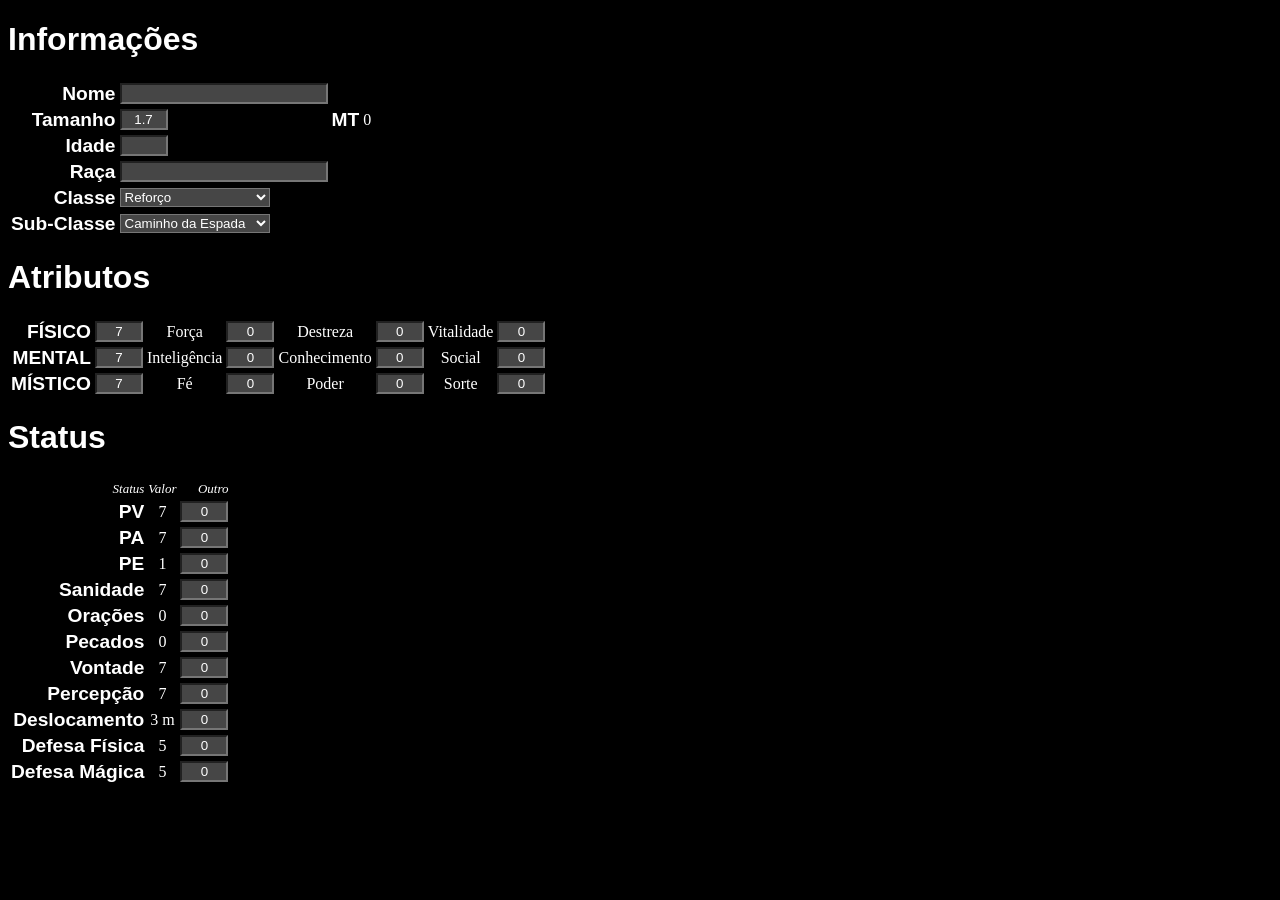
<file: runas.html>
<!DOCTYPE html>
<html lang="pt-br">
<head>
    <meta charset="UTF-8">
    <meta name="viewport" content="width=device-width, initial-scale=1.0">
    <title>Ficha RLB</title>
    <link rel="stylesheet" href="css/runas.css">
</head>
<body>
    <form autocomplete="off">
        <h1>Informações</h1>
        <table id="informações">
            <tr>
                <th>Nome</th>
                <td class="inputText"><input type="text" id="nome"></td>
            </tr>
            <tr>
                <th>Tamanho</th>
                <td class="inputText"><input type="number" id="tamanho" value="1.7"></td>
                <th>MT</th>
                <td id="mt">+0</td>
            </tr>
            <tr>
                <th>Idade</th>
                <td class="inputText"><input type="number" id="idade"></td>
            </tr>
            <tr>
                <th>Raça</th>
                <td class="inputText"><input type="text" id="raca"></td>
            </tr>
            <tr>  
                <th>Classe</th>
                <td><select id="classes" onchange="mostrarSubClasse(this.value)">
                    <option value="reforço">Reforço</option>
                    <option value="ampliação">Ampliação</option>
                    <option value="invocação">Invocação</option>
                    <option value="aflição">Aflição</option>
                </select></td>
            </tr>
            <tr>
                <th>Sub-Classe</th>
                <td><select id="subclasses">
                    <option value="caminho da espada">Caminho da Espada</option>
                    <option value="caminho do escudo">Caminho do Escudo</option>
                    <option value="caminho da magia">Caminho da Magia</option>
                </select></td>
            </tr>
            
        </table>

        <h1>Atributos</h1>
        <table id="atributos">
            <tr>
                <th>FÍSICO</th>
                <td><input type="number" value="7" id="fisico"></td>
                <td>Força</td>
                <td><input type="number" value="0" id="forca"></td>
                <td>Destreza</td>
                <td><input type="number" value="0" id="destreza"></td>
                <td>Vitalidade</td>
                <td><input type="number" value="0" id="vitalidade"></td>
            </tr>
            <tr>
                <th>MENTAL</th>
                <td><input type="number" value="7" id="mental"></td>
                <td>Inteligência</td>
                <td><input type="number" value="0" id="inteligencia"></td>
                <td>Conhecimento</td>
                <td><input type="number" value="0" id="conhecimento"></td>
                <td>Social</td>
                <td><input type="number" value="0" id="social"></td>
            </tr>
            <tr>
                <th>MÍSTICO</th>
                <td><input type="number" value="7" id="mistico"></td>
                <td>Fé</td>
                <td><input type="number" value="0" id="fe"></td>
                <td>Poder</td>
                <td><input type="number" value="0" id="poder"></td>
                <td>Sorte</td>
                <td><input type="number" value="0" id="sorte"></td>
            </tr>
        </table>

        <h1>Status</h1>
        <table>
            <tr>
                <th class="infoText">Status</th>
                <th class="infoText">Valor</th>
                <th class="infoText">Outro</th>
            </tr>
            <tr>
                <th>PV</th>
                <td id="pv"></td>
                <td><input type="number" id="pvOutro" value="0"></td>
            </tr>
            <tr>
                <th>PA</th>
                <td id="pa"></td>
                <td><input type="number" id="paOutro" value="0"></td>
            </tr>
            <tr>
                <th>PE</th>
                <td id="pe"></td>
                <td><input type="number" id="peOutro" value="0"></td>
            </tr>
            <tr>
                <th>Sanidade</th>
                <td id="sanidade"></td>
                <td><input type="number" id="sanidadeOutro" value="0"></td>
            </tr>
            <tr>
                <th>Orações</th>
                <td id="oracoes"></td>
                <td><input type="number" id="oracoesOutro" value="0"></td>
            </tr>
            <tr>
                <th>Pecados</th>
                <td id="pecados"></td>
                <td><input type="number" id="pecadosOutro" value="0"></td>
            </tr>
            <tr>
                <th>Vontade</th>
                <td id="vontade"></td>
                <td><input type="number" id="vontadeOutro" value="0"></td>
            </tr>
            <tr>
                <th>Percepção</th>
                <td id="percepcao"></td>
                <td><input type="number" id="percepcaoOutro" value="0"></td>
            </tr>
            <tr>
                <th>Deslocamento</th>
                <td id="deslocamento"></td>
                <td><input type="number" id="deslocamentoOutro" value="0"></td>
            </tr>
            <tr>
                <th>Defesa Física</th>
                <td id="defesaFisica"></td>
                <td><input type="number" id="defesaFisicaOutro" value="0"></td>
            </tr>
            <tr>
                <th>Defesa Mágica</th>
                <td id="defesaMagica"></td>
                <td><input type="number" id="defesaMagicaOutro" value="0"></td>
            </tr>
        </table>
    </form>
    <script type="module" src="js/runas.js"></script>
</body>
</html>
</file>
<file: css/runas.css>
@import url('https://fonts.cdnfonts.com/css/norse');

body {
    background-color: black;
    color: white;
    font-family: Georgia, 'Times New Roman', Times, serif;
}

h1, h2, h3, h4, h5, h6 {
    text-align: left;
    color: white;
    font-family: 'Norse', sans-serif;
    font-weight: bold;
}

.infoText {
    text-align: right;
    color: white;
    font-family: Georgia, 'Times New Roman', Times, serif;
    font-weight: normal;
    font-style: italic;
    font-size: small;
}

th {
    text-align: right;
    color: white;
    font-family: 'Norse', sans-serif;
    font-weight: bold;
    font-size: 1.2em;
}

td {
    text-align: center;
    color: white;
}

select {
    background-color: rgb(70, 70, 70);
    color: white;
    font-weight: normal;
    display: block;
    width: 150px;
}

input[type="text"] {
    background-color: rgb(70, 70, 70);
    color: white;
    font-weight: normal;
    width: 200px; /* Aumenta o tamanho horizontal */
}

input::-webkit-outer-spin-button,
input::-webkit-inner-spin-button {
  -webkit-appearance: none;
  margin: 0;
}

input[type="number"] {
    text-align: center;
    background-color: rgb(70, 70, 70);
    color: white;
    font-weight: normal;
    width: 40px; /* Aumenta o tamanho horizontal */
    float: left; /* Alinha o botão de input à esquerda */
}
</file>
